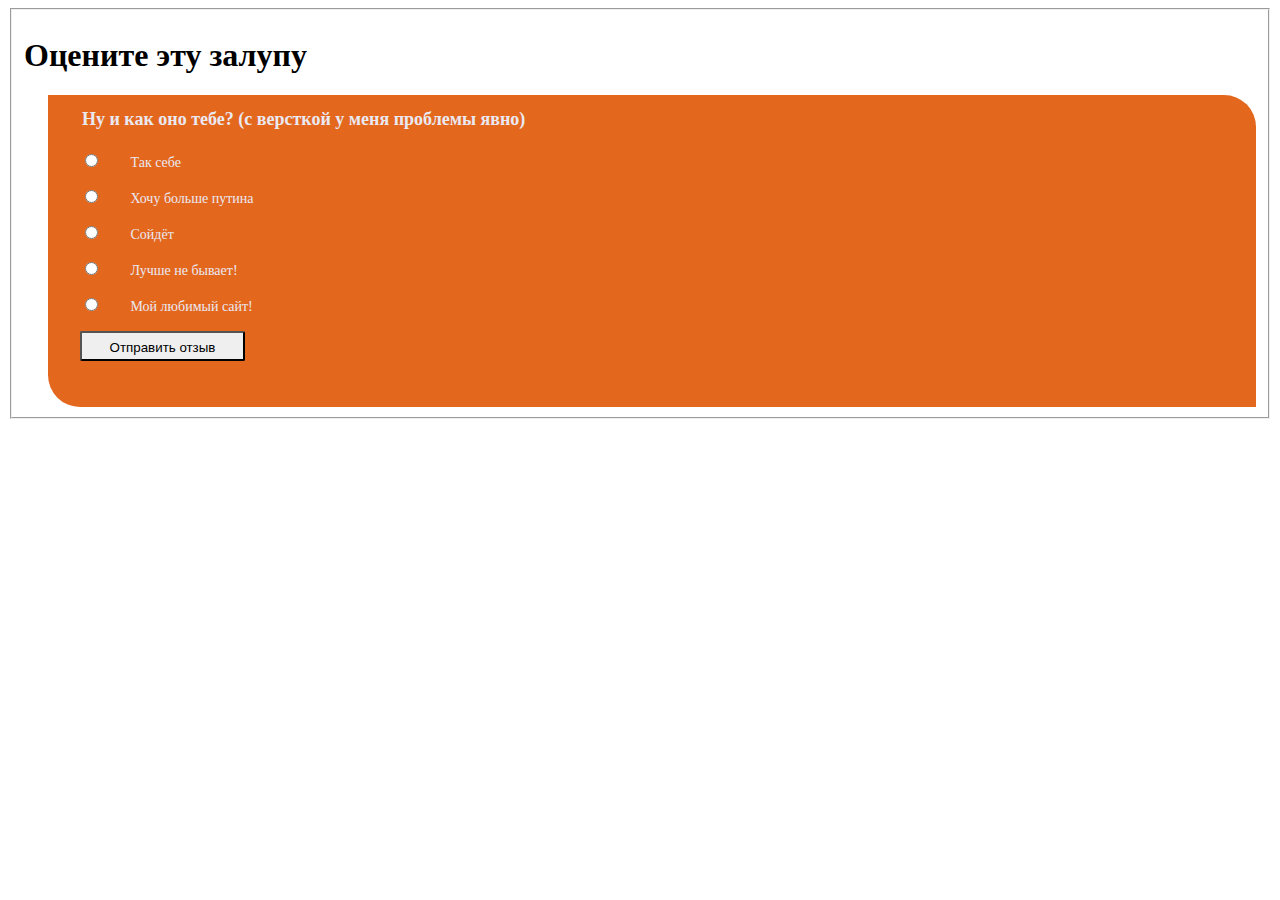
<file: rate_page/rate.html>
<!DOCTYPE html>
<html lang="ru">
<head>
    <meta charset="UTF-8">
    <meta http-equiv="X-UA-Compatible" content="IE=edge">
    <meta name="viewport" content="width=device-width, initial-scale=1.0">
    <title>Оцени ебать</title>
    <link rel="stylesheet" href="style_rate.css">
</head>
<main class="rate-main">
    <div class="container">
        <fieldset>
        <h1 class="tut_text">Оцените эту залупу</h1>
        <div class="opros">
            <legend>Ну и как оно тебе? (с версткой у меня проблемы явно)</legend>
            <p class="rate-option">
                <input class="review visually-hidden" data-evaluation="bad" type="radio" name="review" id="option2" value="Так себе">
            <label for="option2">Так себе</label>
            <p class="rate-option">
                <input class="review visually-hidden" data-evaluation="good" type="radio" name="review" id="option3" value="Хочу больше новостей">
                <label for="option3">Хочу больше путина</label>
              </p>
              <p class="rate-option">
                <input class="review visually-hidden" data-evaluation="bad" type="radio" name="review" id="option4" value="Сойдёт">
                <label for="option4">Сойдёт</label>
              </p>
              <p class="rate-option">
                <input class="review visually-hidden" data-evaluation="good" type="radio" name="review" id="option5" value="Лучше не бывает!">
                <label for="option5">Лучше не бывает!</label>
              </p>
              <p class="rate-option">
                <input class="review visually-hidden" data-evaluation="good" type="radio" name="review" id="option6" value="Мой любимый сайт!">
                <label for="option6">Мой любимый сайт!</label>
              </p>
              <p class="error">Иди-ка ты нафиг)))))))) ;)</p>
              <p>
                <button class="button submit-button" type="submit">Отправить отзыв</button>
              </p>
            </fieldset>
          </p>
        </div>

    </div>
</main>
<body>
    <script src="rate_script.js"></script>
</body>
</html>
</file>
<file: rate_page/style_rate.css>
/* Опрос */

.opros {
    background-color: #e4671e;
    color: #eae9f2;
    position: relative;
    margin-left: 24px;
    margin-top: 20px;
    padding-top: 12px;
    padding-right: 32px;
    padding-left: 32px;
    padding-bottom: 32px;
    border-radius: 0 32px;
    font-size: 18px;
    line-height: 24px;
    font-size: 14px;
    line-height: 16px;
}

/* далее описаны стили взятые с htmlacademy в которых я не очень шарю, но в основном понимаю */
.opros::before {
    position: absolute;
    content: "";
    width: 48px;
    height: 48px;
    top: 0;
    left: -24px;
  }

  legend {
    margin: 0;
    margin-bottom: 20px;
    font-weight: bold;
    font-size: 18px;
    line-height: 24px;
  }

  .submit-button {
    padding: 7px 16px;
    width: 165px;
    height: 30px;
    border-radius: 2px;
  }

.submit-button:not(:disabled):focus,
.submit-button:not(:disabled):hover,
.submit-button:not(:disabled):active {
  background-color: #473c8d;
  color: #ffffff;
}

.error {
    display: none;
    margin-left: -32px;
    margin-right: -32px;
    height: 40px;
    justify-content: center;
    align-items: center;
    background-color: #F05B29;
    font-size: 12px;
    color: #ffffff;
    border-color: #ffffff;
  }
  
  .error::before {
    content: "";
    width: 16px;
    height: 16px;
    margin-right: 8px;
    background-repeat: no-repeat;
    background-position: 0 0;
  }

  .rate-option {
    margin-bottom: 16px;
  }

  .review + label::before {
    content: "";
    display: inline-block;
    width: 16px;
    height: 16px;
    margin-bottom: -2px;
    margin-right: 10px;
    background-size: 16px 16px;
    background-repeat: no-repeat;
  }

  .shown {
    display: flex;
  }
  
  

/* .submit-button:disabled { */
    /* opacity: 0.25; */
  /* } */
</file>
